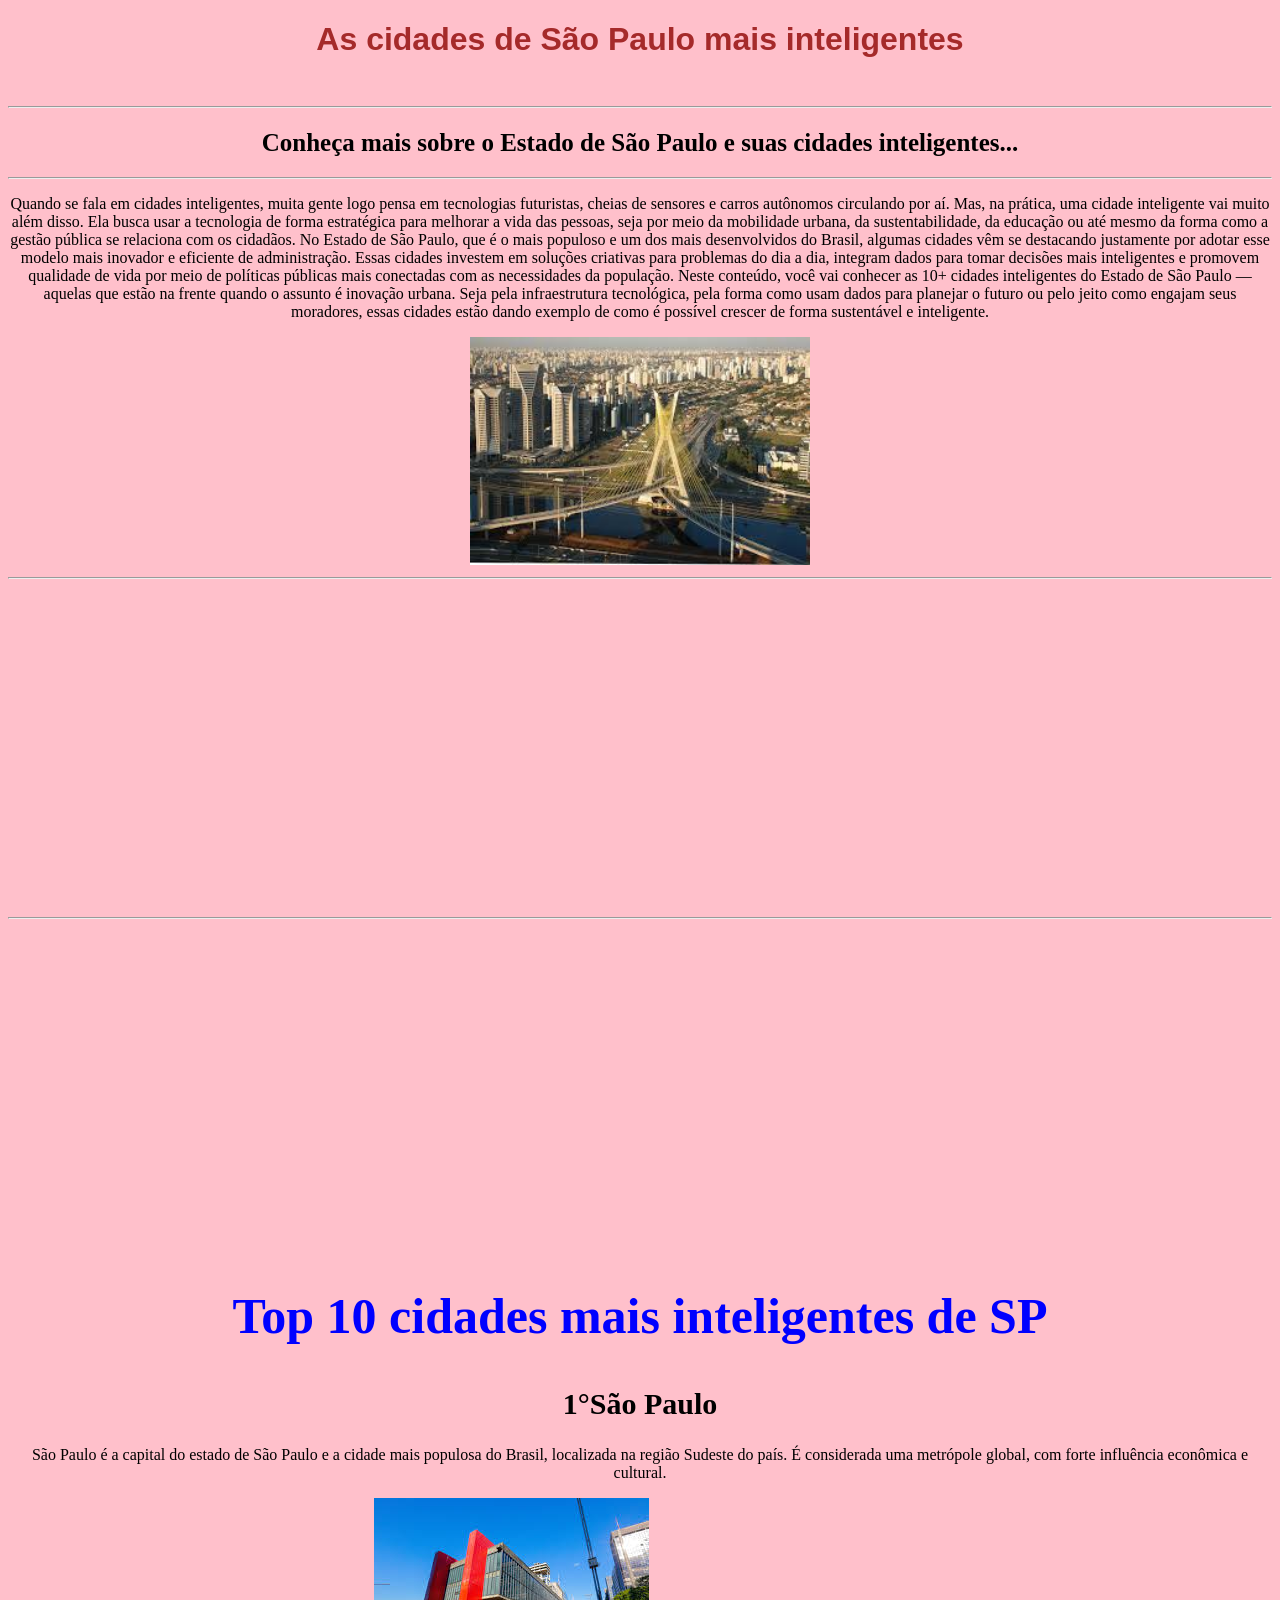
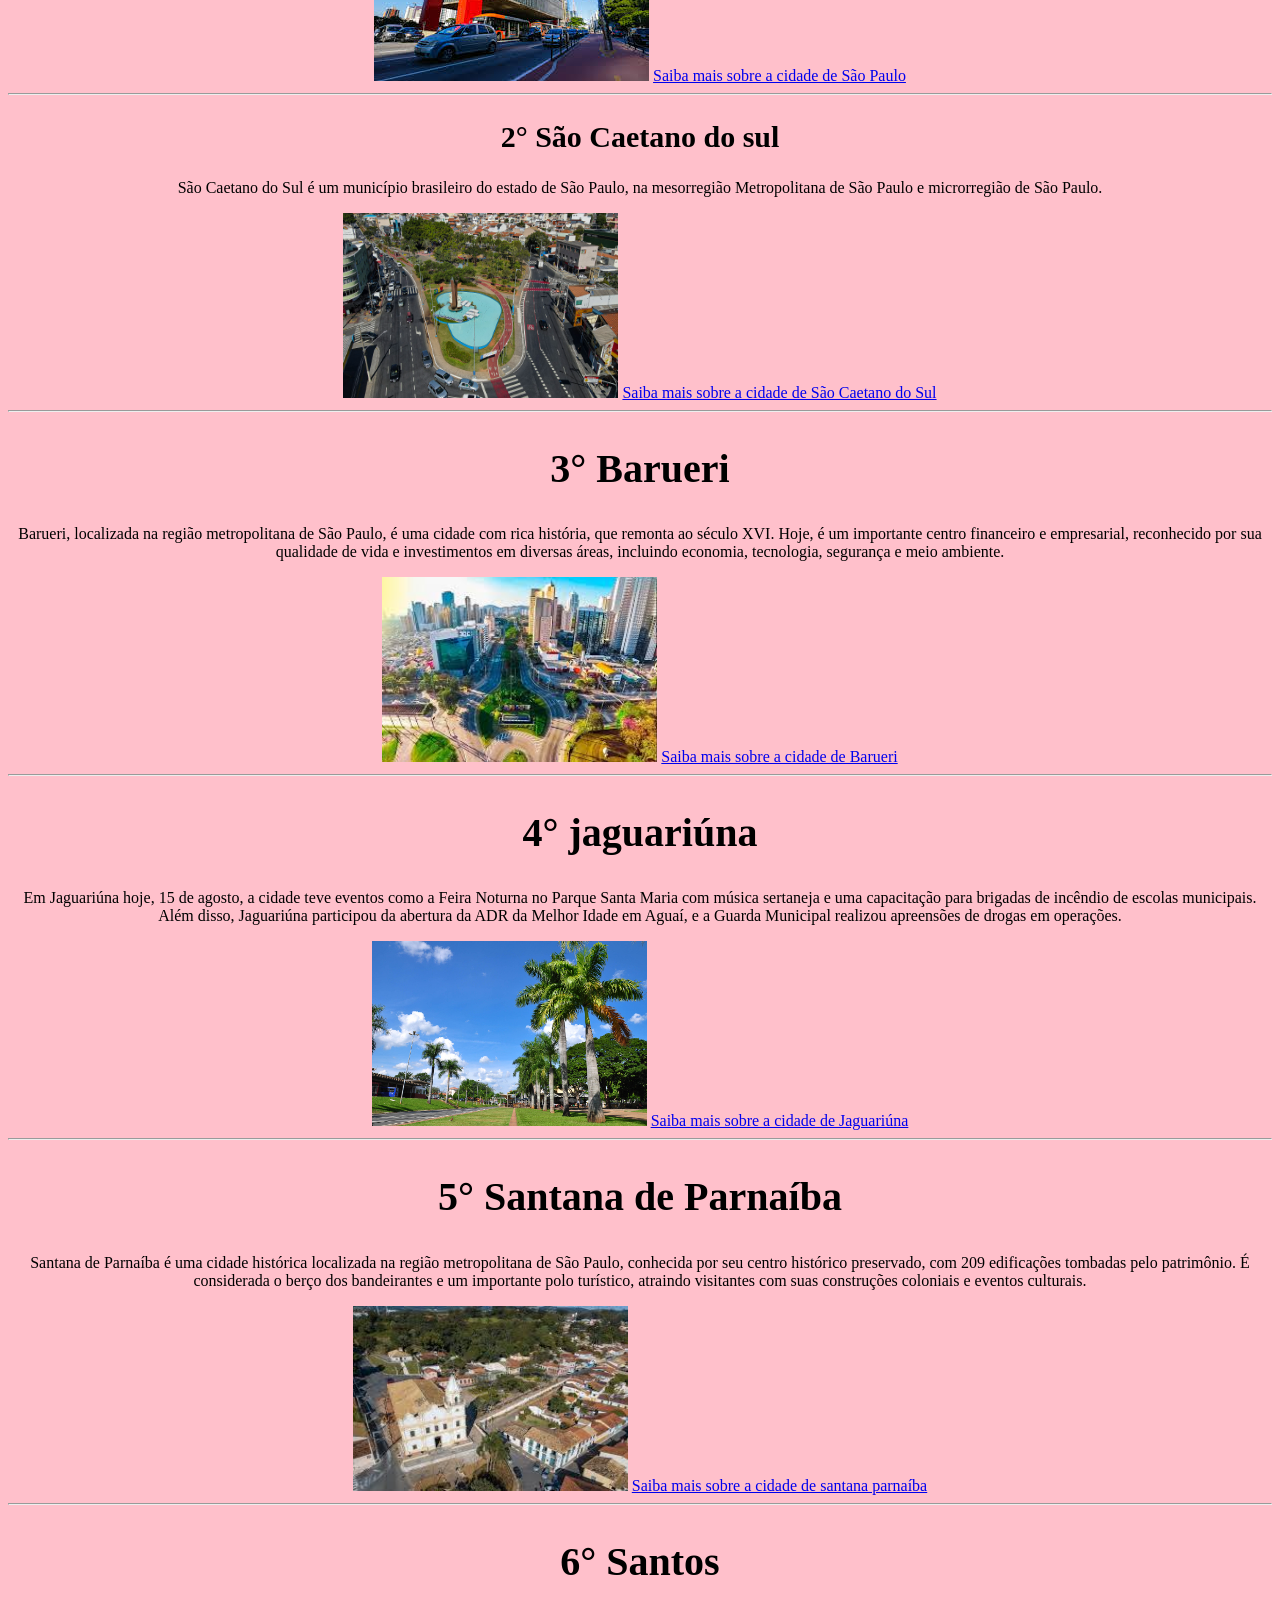
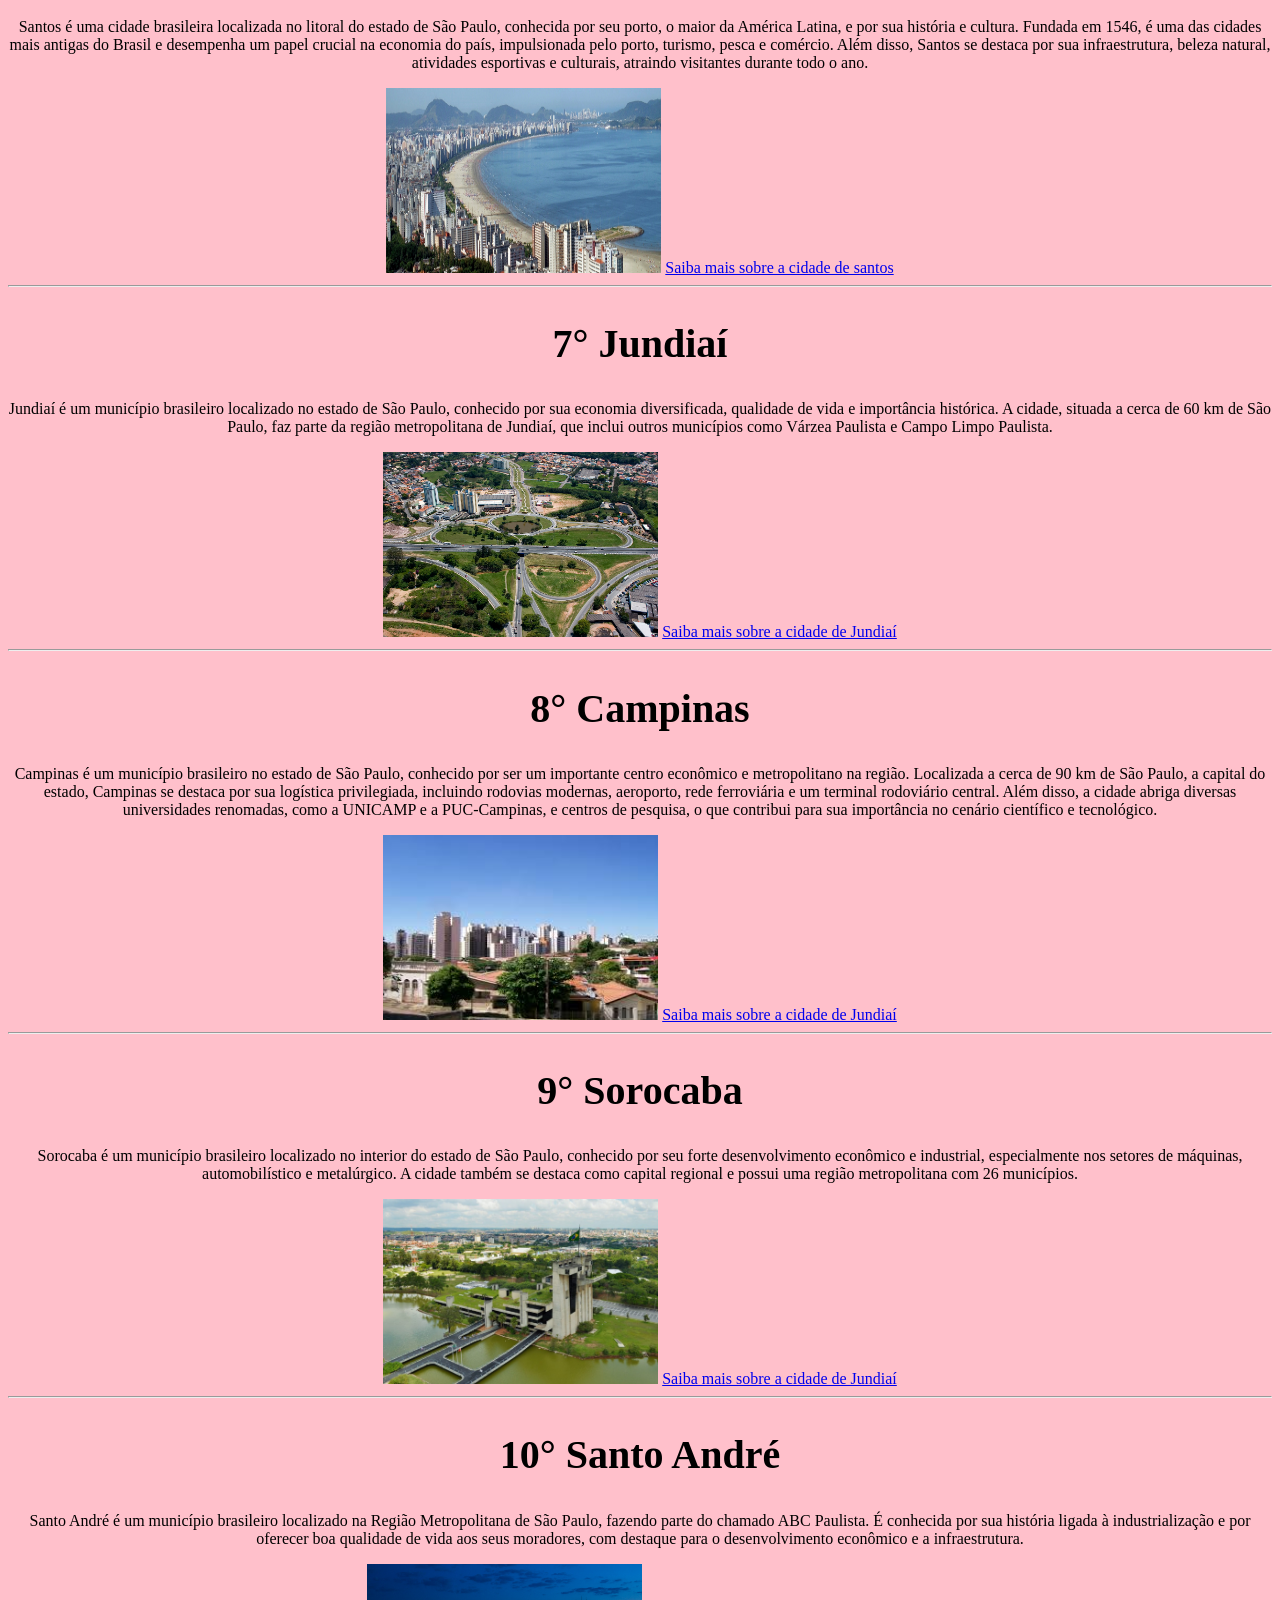
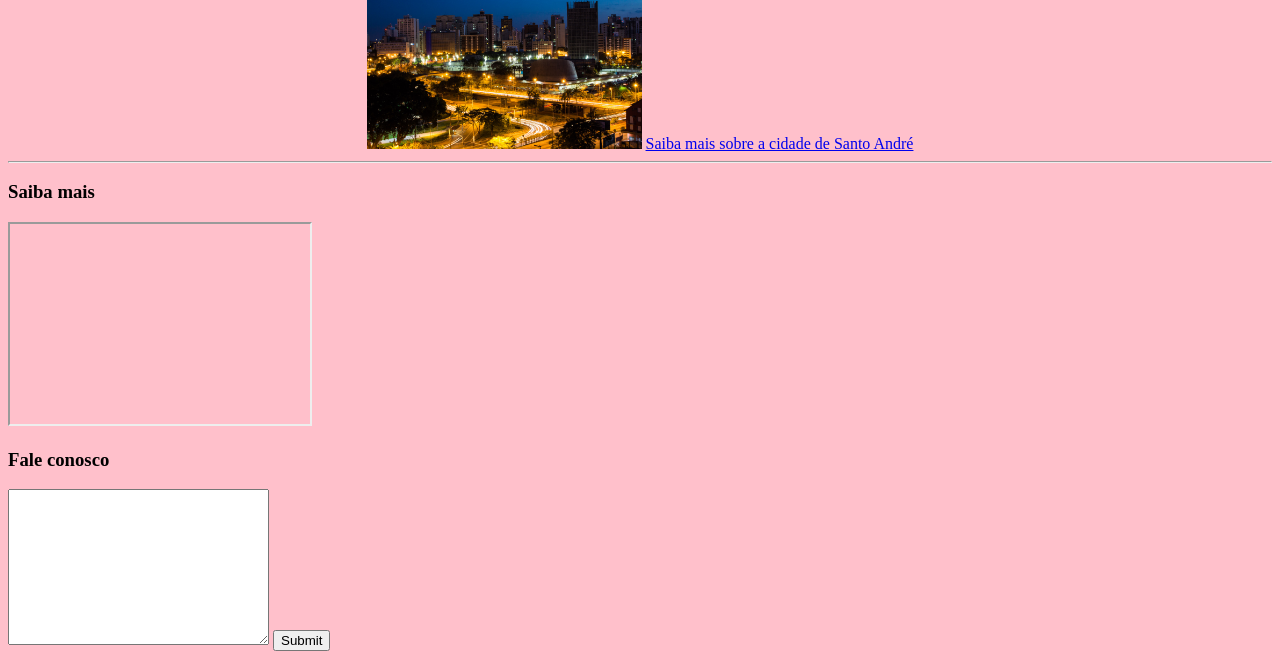
<file: index.html>
<!-- primeira página do site  -->
<!DOCTYPE html>

<html lang="pt-BR">
<head>
    <meta name="description" content="Top cidades inteligentes de SP">
    <meta name="viewport" content="width=device-width, initial-scale=1.0">
    <meta name="keywords" content="São Paulo,cidades,inteligentes">
    <meta http-equiv="X-UA-Compatible" content="IE=7">
    <meta http-equiv="X-UA-Compatible" content="ie=edge">
    <link rel="stylesheet" href="css/style.css">

    <title>As cidades de São Paulo mais inteligentes</title>
    <link rel="shortcut icon" href="img/iconcidade.png" type="image/x-icon">
</head>


<body>
    <div class="img_center">
    <h1 style="color: brown;font-family: Verdana, Geneva, Tahoma, sans-serif;font-size: 50 px;">As cidades de São Paulo mais inteligentes</h1>
    <br>
    <hr>
    <h2 style="color:black;font-family: 'Times New Roman', Times, serif;font-size: 25px;
    ">Conheça mais sobre o Estado de São Paulo e suas cidades inteligentes... </h2>
    <hr>
    <p> Quando se fala em cidades inteligentes, muita gente logo pensa em tecnologias futuristas, cheias de sensores e carros autônomos circulando por aí. Mas, na prática, uma cidade inteligente vai muito além disso. Ela busca usar a tecnologia de forma estratégica para melhorar a vida das pessoas, seja por meio da mobilidade urbana, da sustentabilidade, da educação ou até mesmo da forma como a gestão pública se relaciona com os cidadãos.
    No Estado de São Paulo, que é o mais populoso e um dos mais desenvolvidos do Brasil, algumas cidades vêm se destacando justamente por adotar esse modelo mais inovador e eficiente de administração. Essas cidades investem em soluções criativas para problemas do dia a dia, integram dados para tomar decisões mais inteligentes e promovem qualidade de vida por meio de políticas públicas mais conectadas com as necessidades da população.
   Neste conteúdo, você vai conhecer as 10+ cidades inteligentes do Estado de São Paulo — aquelas que estão na frente quando o assunto é inovação urbana. Seja pela infraestrutura tecnológica, pela forma como usam dados para planejar o futuro ou pelo jeito como engajam seus moradores, essas cidades estão dando exemplo de como é possível crescer de forma sustentável e inteligente.</p>

   <img src="img/saopaulo.jpg" alt="Imagem da cidade de são Paulo" width="340 px">
   <hr>
   <br>
   <iframe src="https://www.google.com/maps/embed?pb=!1m18!1m12!1m3!1d14628.243500775874!2d-46.67256101406883!3d-23.566257041116945!2m3!1f0!2f0!3f0!3m2!1i1024!2i768!4f13.1!3m3!1m2!1s0x94ce59ceb1eb771f%3A0xe904f6a669744da1!2sMuseu%20de%20Arte%20de%20S%C3%A3o%20Paulo%20Assis%20Chateaubriand!5e0!3m2!1spt-BR!2sbr!4v1755656422555!5m2!1spt-BR!2sbr" width="400" height="300" style="border:0;" allowfullscreen="" loading="lazy" referrerpolicy="no-referrer-when-downgrade"></iframe>
   <hr>
   <iframe width="560" height="315" src="https://www.youtube.com/embed/JoFYTACOsf4?si=Hw_DeIKZE0AbCvNh" title="YouTube video player" frameborder="0" allow="accelerometer; autoplay; clipboard-write; encrypted-media; gyroscope; picture-in-picture; web-share" referrerpolicy="strict-origin-when-cross-origin" allowfullscreen></iframe>
   <br>

   <h2 style="color: blue;font-family: Cambria, Cochin, Georgia, Times, 'Times New Roman', serif;font-size: 50px;">Top 10 cidades mais inteligentes de SP</h2>
  
    <h2 style="color: black;font-family: 'Times New Roman', Times, serif;font-size: 30px;">1°São Paulo</h2>
   <p>
    São Paulo é a capital do estado de São Paulo e a cidade mais populosa do Brasil, 
    localizada na região Sudeste do país. É considerada uma metrópole global, com forte influência econômica e cultural. 
   </p>
   <a href="saopaulo.html"></a><img src="img/masp.jpg" alt="Imagem da paulista, local na cidade de São Paulo">
   <a href="saopaulo.html"> Saiba mais sobre a cidade de São Paulo</a>

   <hr>

   <h2 style="color: black;font-family: 'Times New Roman', Times, serif;font-size: 30px;">2° São Caetano do sul</h2>
   <p>
    São Caetano do Sul é um município brasileiro do estado de São Paulo, na mesorregião Metropolitana de São Paulo e microrregião de São Paulo. 
   </p>
   <a href="saocaetano.html"></a><img src="img/saocaetano.jpg" width="275 px" height="185px" alt="Centro da cidade de São Caetano">
   <a href="saocaetano.html">Saiba mais sobre a cidade de São Caetano do Sul</a>

   <hr>

   <h2 style="color: black;font-size: 40px;font-family: 'Times New Roman', Times, serif;">3° Barueri</h2>
   <p>
    Barueri, localizada na região metropolitana de São Paulo, é uma cidade com rica história, que remonta ao século XVI. Hoje, é um importante centro financeiro e empresarial, reconhecido por sua qualidade de vida e investimentos em diversas áreas, incluindo economia, tecnologia, segurança e meio ambiente. 
   </p>
   <a href="barueri.html"></a><img src="img/barueri.jpg" width="275 px" height="185px" alt="Centro da cidade de Barueri">
   <a href="barueri.html">Saiba mais sobre a cidade de Barueri</a>

   <hr>

    <h2 style="color: black;font-size: 40px;font-family: 'Times New Roman', Times, serif;">4° jaguariúna</h2>
   <p>
    Em Jaguariúna hoje, 15 de agosto, a cidade teve eventos como a Feira Noturna no Parque Santa Maria com música sertaneja e uma capacitação para brigadas de incêndio de escolas municipais. Além disso, Jaguariúna participou da abertura da ADR da Melhor Idade em Aguaí, e a Guarda Municipal realizou apreensões de drogas em operações. 
   </p>
   <a href="jaraguina.html"></a><img src="img/jaraguina.jpg" width="275 px" height="185px" alt="Centro da cidade de Jaguariúna">
   <a href="jaraguina.html">Saiba mais sobre a cidade de Jaguariúna</a>

   <hr>

    <h2 style="color: black;font-size: 40px;font-family: 'Times New Roman', Times, serif;">5° Santana de Parnaíba</h2>
   <p>
    Santana de Parnaíba é uma cidade histórica localizada na região metropolitana de São Paulo, conhecida por seu centro histórico preservado, com 209 edificações tombadas pelo patrimônio. É considerada o berço dos bandeirantes e um importante polo turístico, atraindo visitantes com suas construções coloniais e eventos culturais. 
   </p>
   <a href="santanaparnaiba.html"></a><img src="img/santanaparnaiba.jpg" width="275 px" height="185px" alt="Centro da cidade de Santana de Parnaíba">
   <a href="santanaparnaiba.html">Saiba mais sobre a cidade de santana parnaíba</a>
   
   <hr>
    <h2 style="color: black;font-size: 40px;font-family: 'Times New Roman', Times, serif;">6° Santos </h2>
   <p>
   Santos é uma cidade brasileira localizada no litoral do estado de São Paulo, conhecida por seu porto, o maior da América Latina, e por sua história e cultura. Fundada em 1546, é uma das cidades mais antigas do Brasil e desempenha um papel crucial na economia do país, impulsionada pelo porto, turismo, pesca e comércio. Além disso, Santos se destaca por sua infraestrutura, beleza natural, atividades esportivas e culturais, atraindo visitantes durante todo o ano. 
   </p>
   <a href="santos.html"></a><img src="img/Panoramica_Santos.jpg" width="275 px" height="185px" alt="Centro da cidade de Santos">
   <a href="santos.html">Saiba mais sobre a cidade de santos</a>
   
   <hr>
    <h2 style="color: black;font-size: 40px;font-family: 'Times New Roman', Times, serif;">7° Jundiaí </h2>
   <p>
   Jundiaí é um município brasileiro localizado no estado de São Paulo, conhecido por sua economia diversificada, qualidade de vida e importância histórica. A cidade, situada a cerca de 60 km de São Paulo, faz parte da região metropolitana de Jundiaí, que inclui outros municípios como Várzea Paulista e Campo Limpo Paulista. 
   </p>
   <a href="jundiai"></a><img src="img/judiai.jpg" width="275 px" height="185px" alt="Centro da cidade de jundiai">
   <a href="jundiai.html">Saiba mais sobre a cidade de Jundiaí</a>
   
   <hr>
    <h2 style="color: black;font-size: 40px;font-family: 'Times New Roman', Times, serif;">8° Campinas </h2>
   <p>
    Campinas é um município brasileiro no estado de São Paulo, conhecido por ser um importante centro econômico e metropolitano na região. Localizada a cerca de 90 km de São Paulo, a capital do estado, Campinas se destaca por sua logística privilegiada, incluindo rodovias modernas, aeroporto, rede ferroviária e um terminal rodoviário central. Além disso, a cidade abriga diversas universidades renomadas, como a UNICAMP e a PUC-Campinas, e centros de pesquisa, o que contribui para sua importância no cenário científico e tecnológico. 
   </p>
   <a href="campinas.html"></a><img src="img/campinas.jpg" width="275 px" height="185px" alt="Centro da cidade de Campinas">
   <a href="campinas.html">Saiba mais sobre a cidade de Jundiaí</a>
   
   
   <hr>
    <h2 style="color: black;font-size: 40px;font-family: 'Times New Roman', Times, serif;">9° Sorocaba </h2>
   <p>
    Sorocaba é um município brasileiro localizado no interior do estado de São Paulo, conhecido por seu forte desenvolvimento econômico e industrial, especialmente nos setores de máquinas, automobilístico e metalúrgico. A cidade também se destaca como capital regional e possui uma região metropolitana com 26 municípios.  
   </p>
   <a href="sorocaba.html"></a><img src="img/Prefeituradesorocaba.jpg" width="275 px" height="185px" alt="Centro da cidade de Sorocaba">
   <a href="sorocaba.html">Saiba mais sobre a cidade de Jundiaí</a>
    
 
   <hr>
    <h2 style="color: black;font-size: 40px;font-family: 'Times New Roman', Times, serif;">10° Santo André </h2>
   <p>
    Santo André é um município brasileiro localizado na Região Metropolitana de São Paulo, fazendo parte do chamado ABC Paulista. É conhecida por sua história ligada à industrialização e por oferecer boa qualidade de vida aos seus moradores, com destaque para o desenvolvimento econômico e a infraestrutura. 
   </p>
   <a href="santoandre.html"></a><img src="img/santoandre.jpg" width="275 px" height="185px" alt="Centro da cidade de Santo André">
   <a href="Santo André.html">Saiba mais sobre a cidade de Santo André</a>
</div>
  
   
   <hr>
   <h3 text-alight:left>Saiba mais</h3>

   <iframe width="300px" height="200px"
   src="https://www.youtube.com/embed/LGLDH7CM7oU?si=gQSsk2ef5TaljQ0P"> 
   </iframe>
   <br>
   <h3>Fale conosco</h3>
   <textarea name="fale conosco" rows="10" cols="30">
   </textarea>
   <input type="submit"
   





















</body>
</html>
</file>
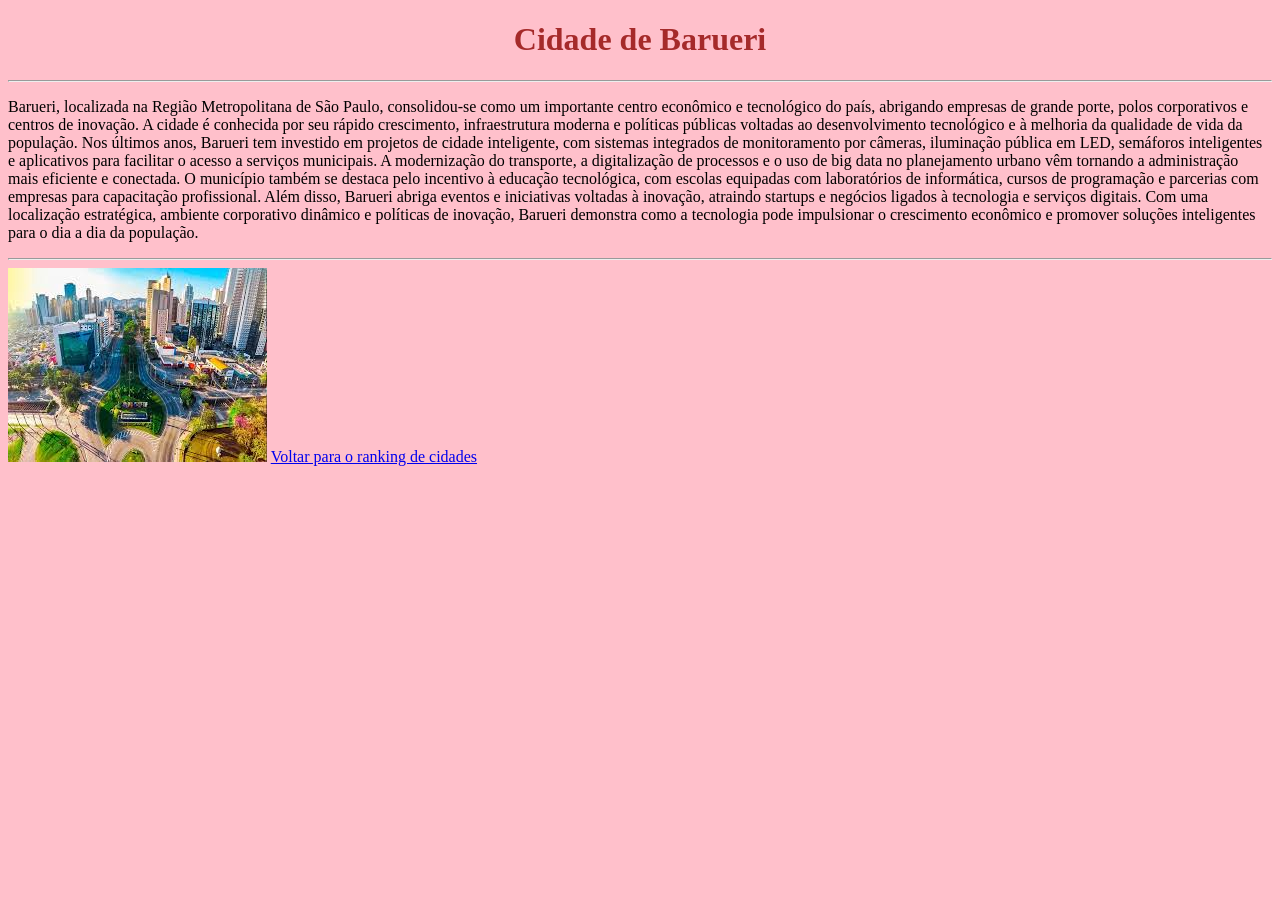
<file: barueri.html>
<!DOCTYPE html>
<html lang="pt-BR">
    <head>
    <meta name="description" content="Top cidades inteligentes de SP">
    <meta name="viewport" content="width=device-width, initial-scale=1.0">
    <meta name="keywords" content="São Paulo,cidades,inteligentes">
    <meta http-equiv="X-UA-Compatible" content="ie=edge">
    <meta http-equiv="X-UA-Compatible" content="IE=7">
    <title> Sobre Barueri</title>
    <link rel="stylesheet" href="css/style.css">

    </head>
    <body>
        <h1 style="color: brown;font-family: Cambria, Cochin, Georgia, Times, 'Times New Roman', serif;font-size: 40 px;">Cidade de Barueri</h1>
        <hr>
        <p>
            Barueri, localizada na Região Metropolitana de São Paulo, consolidou-se como um importante centro econômico e tecnológico do país, abrigando empresas de grande porte, polos corporativos e centros de inovação. A cidade é conhecida por seu rápido crescimento, infraestrutura moderna e políticas públicas voltadas ao desenvolvimento tecnológico e à melhoria da qualidade de vida da população.
            Nos últimos anos, Barueri tem investido em projetos de cidade inteligente, com sistemas integrados de monitoramento por câmeras, iluminação pública em LED, semáforos inteligentes e aplicativos para facilitar o acesso a serviços municipais. A modernização do transporte, a digitalização de processos e o uso de big data no planejamento urbano vêm tornando a administração mais eficiente e conectada.
            O município também se destaca pelo incentivo à educação tecnológica, com escolas equipadas com laboratórios de informática, cursos de programação e parcerias com empresas para capacitação profissional. Além disso, Barueri abriga eventos e iniciativas voltadas à inovação, atraindo startups e negócios ligados à tecnologia e serviços digitais.
            Com uma localização estratégica, ambiente corporativo dinâmico e políticas de inovação, Barueri demonstra como a tecnologia pode impulsionar o crescimento econômico e promover soluções inteligentes para o dia a dia da população.
        </p>
       
        
        <hr>
        <img src="img/barueri.jpg" alt="Imagem na cidade de Barueri">
        <a href="index.html">Voltar para o ranking de cidades</a>
            

        </table>

    </body>

</html>
</file>
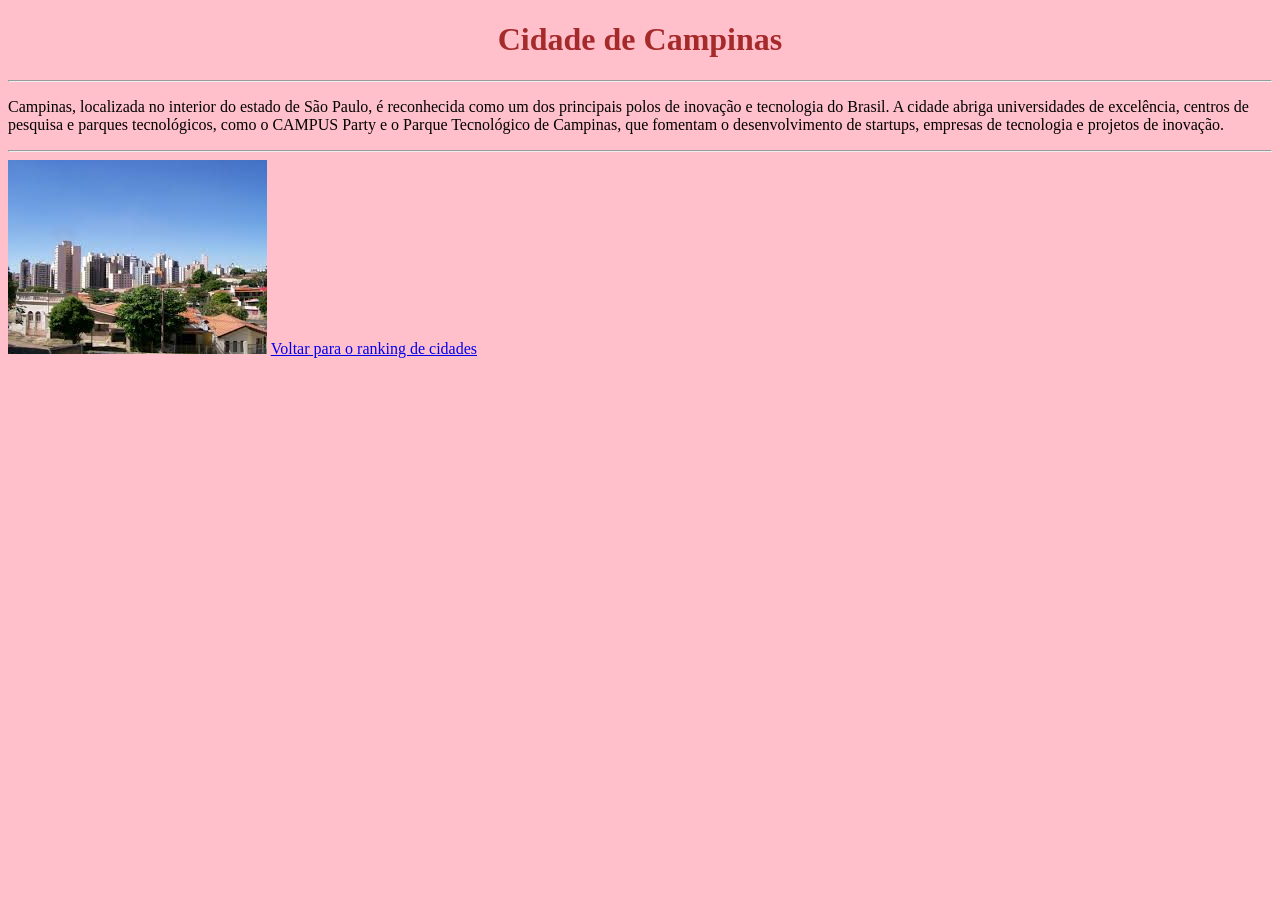
<file: campinas.html>
<!DOCTYPE html>
<html lang="pt-BR">
    <head>
    <meta name="description" content="Top cidades inteligentes de SP">
    <meta name="viewport" content="width=device-width, initial-scale=1.0">
    <meta name="keywords" content="São Paulo,cidades,inteligentes">
    <meta http-equiv="X-UA-Compatible" content="ie=edge">
    <meta http-equiv="X-UA-Compatible" content="IE=7">
    <title> Sobre campinas</title>
    <link rel="stylesheet" href="css/style.css">
    </head>
    <body>
        <h1 style="color: brown;font-family: Cambria, Cochin, Georgia, Times, 'Times New Roman', serif;font-size: 40 px;">Cidade de Campinas</h1>
        <hr>
        <p>
            Campinas, localizada no interior do estado de São Paulo, é reconhecida como um dos principais polos de inovação e tecnologia do Brasil. A cidade abriga universidades de excelência, centros de pesquisa e parques tecnológicos, como o CAMPUS Party e o Parque Tecnológico de Campinas, que fomentam o desenvolvimento de startups, empresas de tecnologia e projetos de inovação.
        </p>
           
       
        
        <hr>
        <img src="img/campinas.jpg" alt="Imagem na cidade de Campinas">
        <a href="index.html">Voltar para o ranking de cidades</a>

    </body>

</html>
</file>
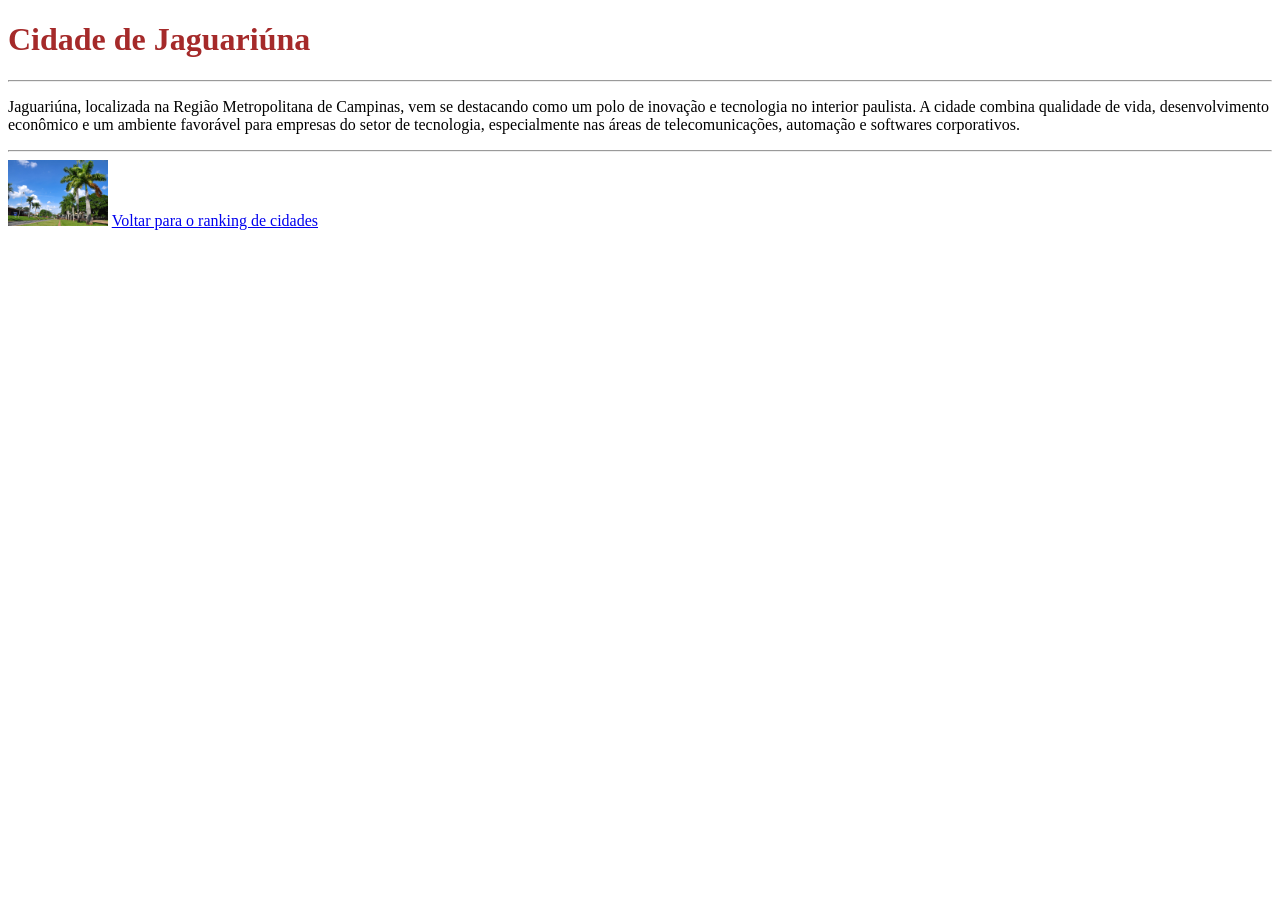
<file: jaraguina.html>
<!DOCTYPE html>
<html lang="pt-BR">
    <head>
    <meta name="description" content="Top cidades inteligentes de SP">
    <meta name="viewport" content="width=device-width, initial-scale=1.0">
    <meta name="keywords" content="São Paulo,cidades,inteligentes">
    <meta http-equiv="X-UA-Compatible" content="ie=edge">
    <meta http-equiv="X-UA-Compatible" content="IE=7">
    <title> Sobre Jaguariúna</title>
    </head>
    <body>
        <h1 style="color: brown;font-family: Cambria, Cochin, Georgia, Times, 'Times New Roman', serif;font-size: 40 px;">Cidade de Jaguariúna</h1>
        <hr>
        <p>
            Jaguariúna, localizada na Região Metropolitana de Campinas, vem se destacando como um polo de inovação e tecnologia no interior paulista. A cidade combina qualidade de vida, desenvolvimento econômico e um ambiente favorável para empresas do setor de tecnologia, especialmente nas áreas de telecomunicações, automação e softwares corporativos.
        </p>
       
        
        <hr>
        <img src="img/jaraguina.jpg " width="100px" alt="Imagem na cidade de Jaguariúna">
        <a href="index.html">Voltar para o ranking de cidades</a>

    </body>

</html>
</file>
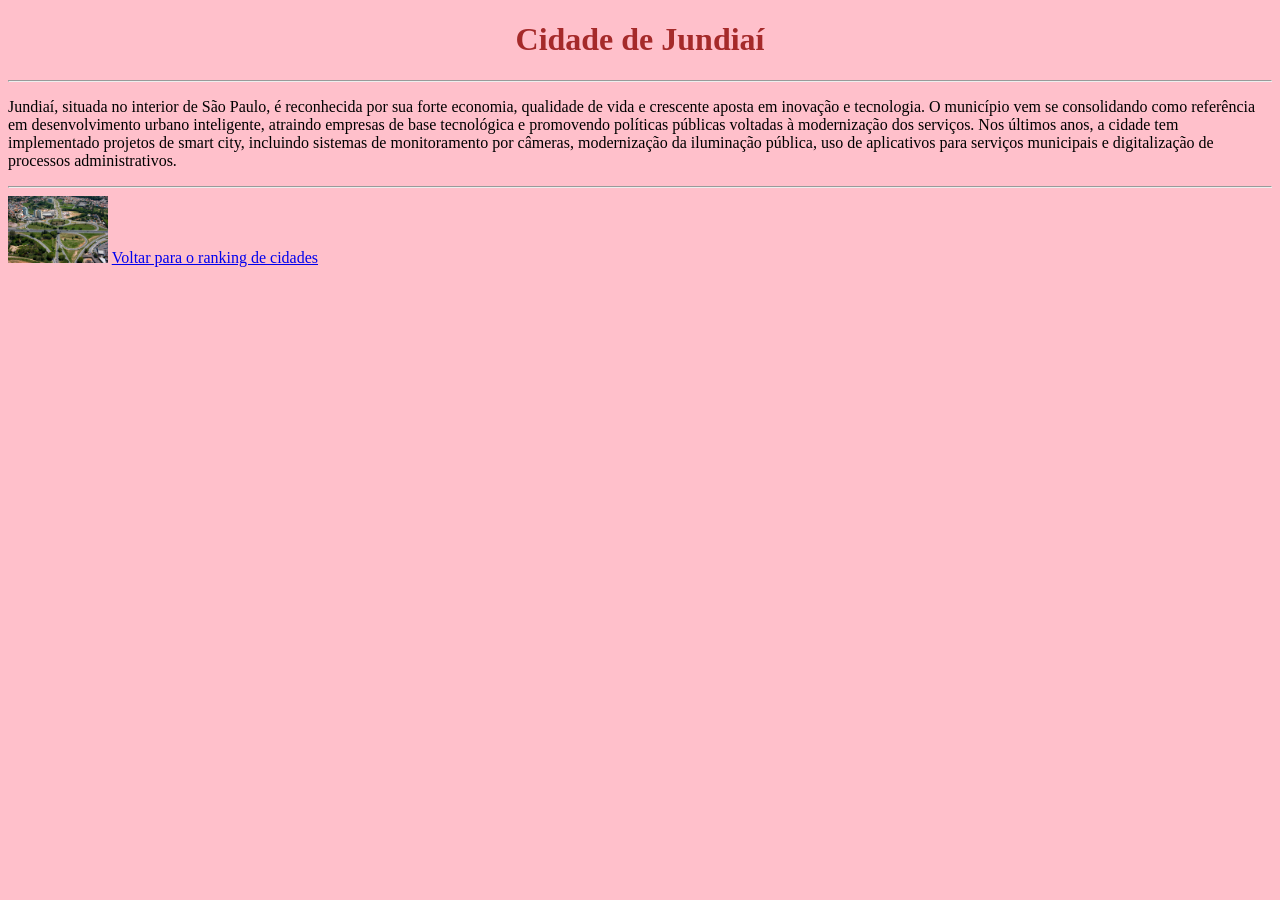
<file: jundiai.html>
<!DOCTYPE html>
<html lang="pt-BR">
    <head>
    <meta name="description" content="Top cidades inteligentes de SP">
    <meta name="viewport" content="width=device-width, initial-scale=1.0">
    <meta name="keywords" content="São Paulo,cidades,inteligentes">
    <meta http-equiv="X-UA-Compatible" content="ie=edge">
    <meta http-equiv="X-UA-Compatible" content="IE=7">
    <link rel="stylesheet" href="css/style.css">
    <title> Sobre Jundiaí</title>
    </head>
    <body>
        <h1 style="color: brown;font-family: Cambria, Cochin, Georgia, Times, 'Times New Roman', serif;font-size: 40 px;">Cidade de Jundiaí</h1>
        <hr>
        <p>
            Jundiaí, situada no interior de São Paulo, é reconhecida por sua forte economia, qualidade de vida e crescente aposta em inovação e tecnologia. O município vem se consolidando como referência em desenvolvimento urbano inteligente, atraindo empresas de base tecnológica e promovendo políticas públicas voltadas à modernização dos serviços. Nos últimos anos, a cidade tem implementado projetos de smart city, incluindo sistemas de monitoramento por câmeras, modernização da iluminação pública, uso de aplicativos para serviços municipais e digitalização de processos administrativos.
        </p>
       
        
        <hr>
        <img src="img/judiai.jpg " width="100px" alt="Imagem na cidade de Jundiaí">
        <a href="index.html">Voltar para o ranking de cidades</a>

    </body>

</html>
</file>
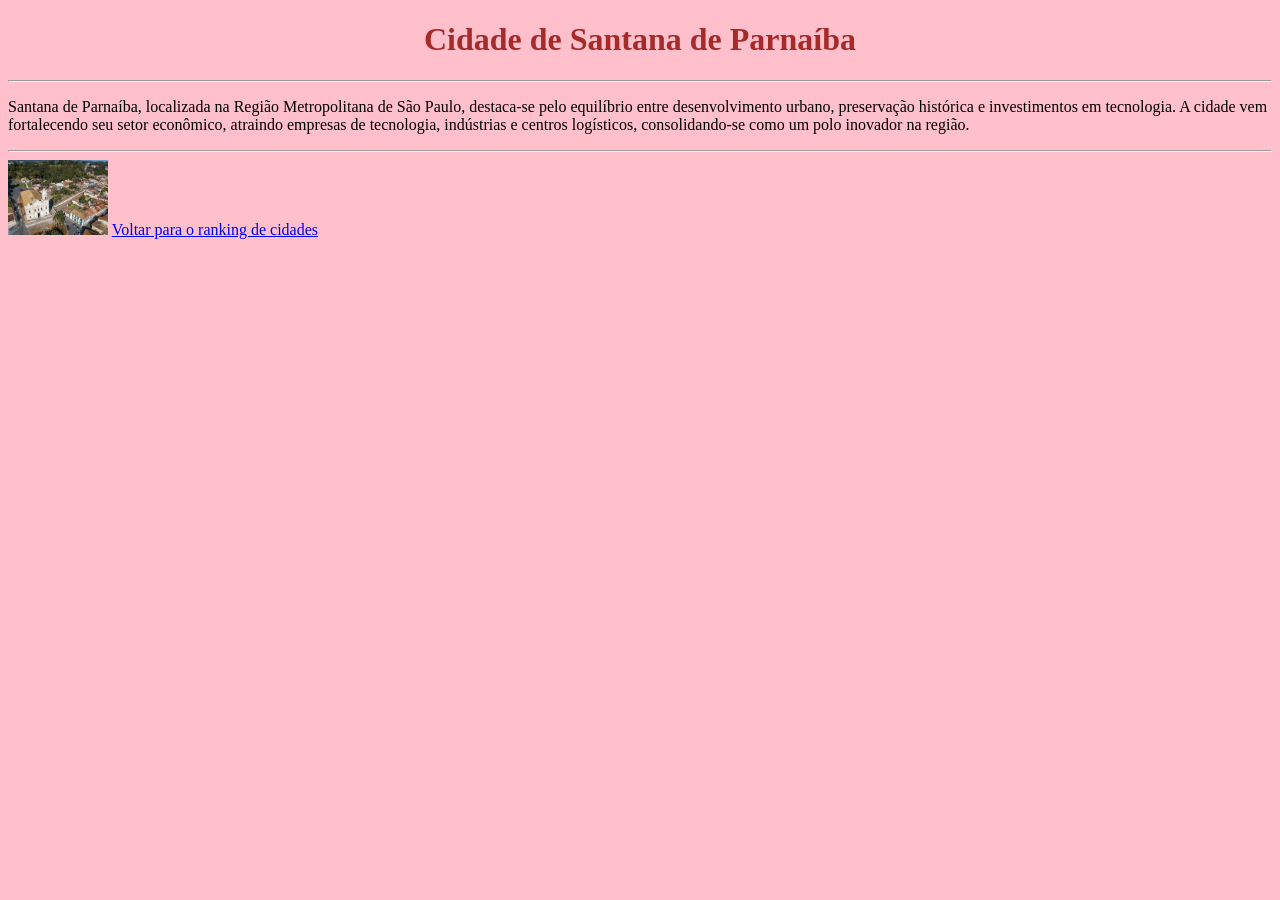
<file: santanaparnaiba.html>
<!DOCTYPE html>
<html>
    <head>
        <meta name="description" content="Top cidades inteligentes de SP">
        <meta name="viewport" content="width=device-width, initial-scale=1.0">
        <meta name="keywords" content="São Paulo,cidades,inteligentes">
        <meta http-equiv="X-UA-Compatible" content="ie=edge">
        <meta http-equiv="X-UA-Compatible" content="IE=7">
        <link rel="stylesheet" href="css/style.css">
        <title> Sobre santana de Parnaíba</title>
    </head>
     <body>
        <h1 style="color: brown;font-family: Cambria, Cochin, Georgia, Times, 'Times New Roman', serif;font-size: 40 px;">Cidade de Santana de Parnaíba</h1>
        <hr>
        <p>
            Santana de Parnaíba, localizada na Região Metropolitana de São Paulo, destaca-se pelo equilíbrio entre desenvolvimento urbano, preservação histórica e investimentos em tecnologia. A cidade vem fortalecendo seu setor econômico, atraindo empresas de tecnologia, indústrias e centros logísticos, consolidando-se como um polo inovador na região.
        </p>
       
        
        <hr>
        <img src="img/santanaparnaiba.jpg " width="100px" alt="Imagem na cidade de santana parnaiba">
        <a href="index.html">Voltar para o ranking de cidades</a>

    </body>

</html>
</file>
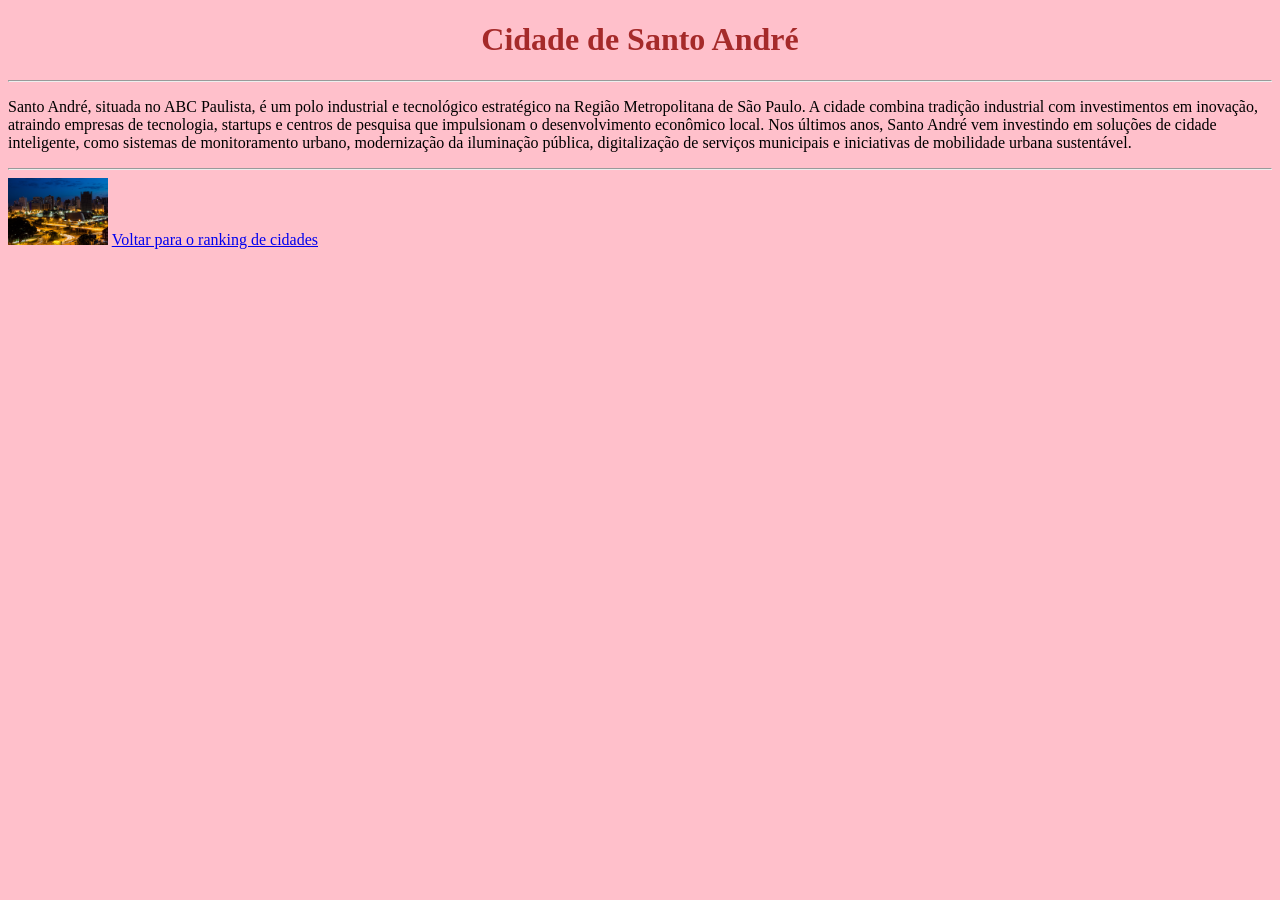
<file: santoandre.html>
<!DOCTYPE html>
<html>
    <head>
        <meta name="description" content="Top cidades inteligentes de SP">
        <meta name="viewport" content="width=device-width, initial-scale=1.0">
        <meta name="keywords" content="São Paulo,cidades,inteligentes">
        <meta http-equiv="X-UA-Compatible" content="ie=edge">
        <meta http-equiv="X-UA-Compatible" content="IE=7">
        <title> Sobre Santo André</title>
        <link rel="stylesheet" href="css/style.css">
    </head>
     <body>
        <h1 style="color: brown;font-family: Cambria, Cochin, Georgia, Times, 'Times New Roman', serif;font-size: 40 px;">Cidade de Santo André</h1>
        <hr>
        <p>
            Santo André, situada no ABC Paulista, é um polo industrial e tecnológico estratégico na Região Metropolitana de São Paulo. A cidade combina tradição industrial com investimentos em inovação, atraindo empresas de tecnologia, startups e centros de pesquisa que impulsionam o desenvolvimento econômico local.
            Nos últimos anos, Santo André vem investindo em soluções de cidade inteligente, como sistemas de monitoramento urbano, modernização da iluminação pública, digitalização de serviços municipais e iniciativas de mobilidade urbana sustentável.
        </p>
       
        
        <hr>
        <img src="img/santoandre.jpg " width="100px" alt="Imagem na cidade de Santo André">
        <a href="index.html">Voltar para o ranking de cidades</a>

    </body>

</html>
</file>
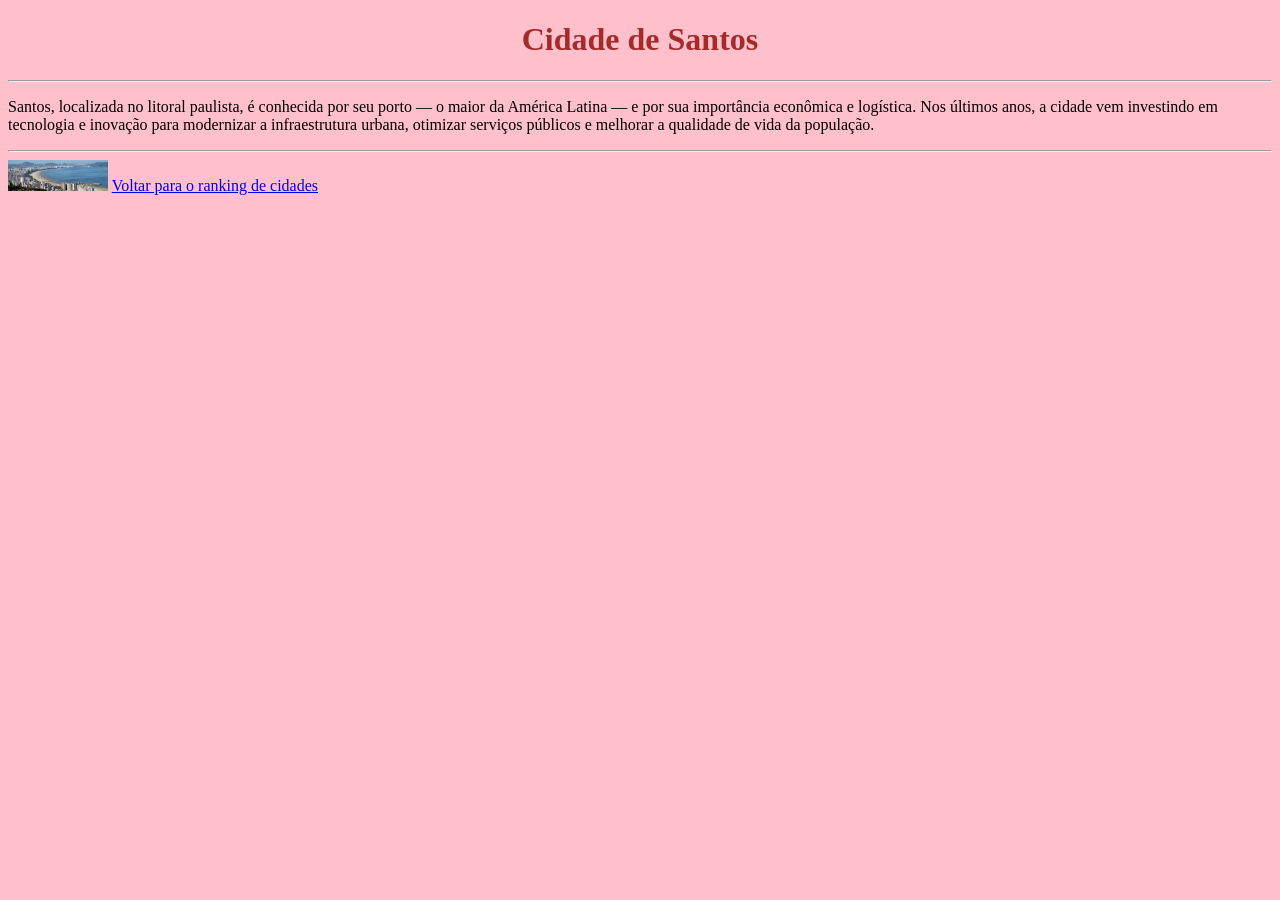
<file: santos.html>
<!DOCTYPE html>
<html>
    <head>
        <meta name="description" content="Top cidades inteligentes de SP">
        <meta name="viewport" content="width=device-width, initial-scale=1.0">
        <meta name="keywords" content="São Paulo,cidades,inteligentes">
        <meta http-equiv="X-UA-Compatible" content="ie=edge">
        <meta http-equiv="X-UA-Compatible" content="IE=7">
        <title> Sobre Santos</title>
        <link rel="stylesheet" href="css/style.css">
    </head>
     <body>
        <h1 style="color: brown;font-family: Cambria, Cochin, Georgia, Times, 'Times New Roman', serif;font-size: 40 px;">Cidade de Santos</h1>
        <hr>
        <p>
            Santos, localizada no litoral paulista, é conhecida por seu porto — o maior da América Latina — e por sua importância econômica e logística. Nos últimos anos, a cidade vem investindo em tecnologia e inovação para modernizar a infraestrutura urbana, otimizar serviços públicos e melhorar a qualidade de vida da população.
            
        </p>
       
        
        <hr>
        <img src="img/Panoramica_Santos.jpg " width="100px" alt="Imagem na cidade de Santos">
        <a href="index.html">Voltar para o ranking de cidades</a>

    </body>

</html>
</file>
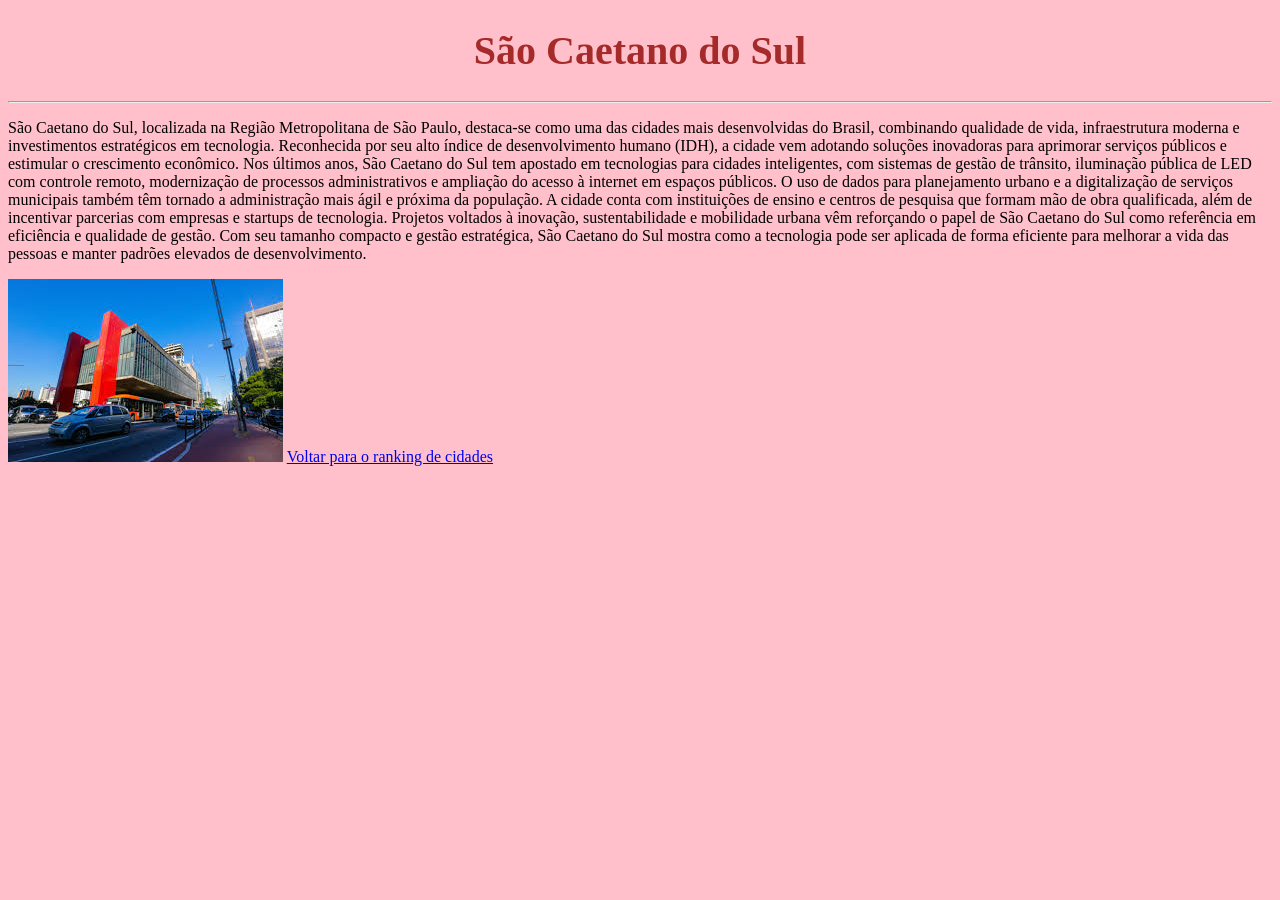
<file: saocaetano.html>
<!DOCTYPE html>
<html>
    <head>
        <meta http-equiv="X-UA-Compatible" content="IE=7">
        <meta name="description" content="sao caetano do sul,inteligente,cidade">
        <meta http-equiv="X-UA-Compatible" content="ie=edge">
        <meta name="keywords" content="saocaetano,inteligente,cidade">
        <meta name="viewport" content="width=device-width, initial-scale=1.0">
        <title>sobre São Caetano do Sul</title>
        <link rel="stylesheet" href="css/style.css">
    </head>
    <body>
    <h1 style="color: brown;font-family:Cambria, Cochin, Georgia, Times, 'Times New Roman', serif;font-size: 40px;">São Caetano do Sul</h1>
     <hr>
     <p>São Caetano do Sul, localizada na Região Metropolitana de São Paulo, destaca-se como uma das cidades mais desenvolvidas do Brasil, combinando qualidade de vida, infraestrutura moderna e investimentos estratégicos em tecnologia. Reconhecida por seu alto índice de desenvolvimento humano (IDH), a cidade vem adotando soluções inovadoras para aprimorar serviços públicos e estimular o crescimento econômico.
        Nos últimos anos, São Caetano do Sul tem apostado em tecnologias para cidades inteligentes, com sistemas de gestão de trânsito, iluminação pública de LED com controle remoto, modernização de processos administrativos e ampliação do acesso à internet em espaços públicos. O uso de dados para planejamento urbano e a digitalização de serviços municipais também têm tornado a administração mais ágil e próxima da população.
        A cidade conta com instituições de ensino e centros de pesquisa que formam mão de obra qualificada, além de incentivar parcerias com empresas e startups de tecnologia. Projetos voltados à inovação, sustentabilidade e mobilidade urbana vêm reforçando o papel de São Caetano do Sul como referência em eficiência e qualidade de gestão.
        Com seu tamanho compacto e gestão estratégica, São Caetano do Sul mostra como a tecnologia pode ser aplicada de forma eficiente para melhorar a vida das pessoas e manter padrões elevados de desenvolvimento.
     </p>

     <img src="img/masp.jpg" alt="Imagem da cidade de São Caetano do Sul">
     <a href="index.html">Voltar para o ranking de cidades</a>

    </body>
</html>
</file>
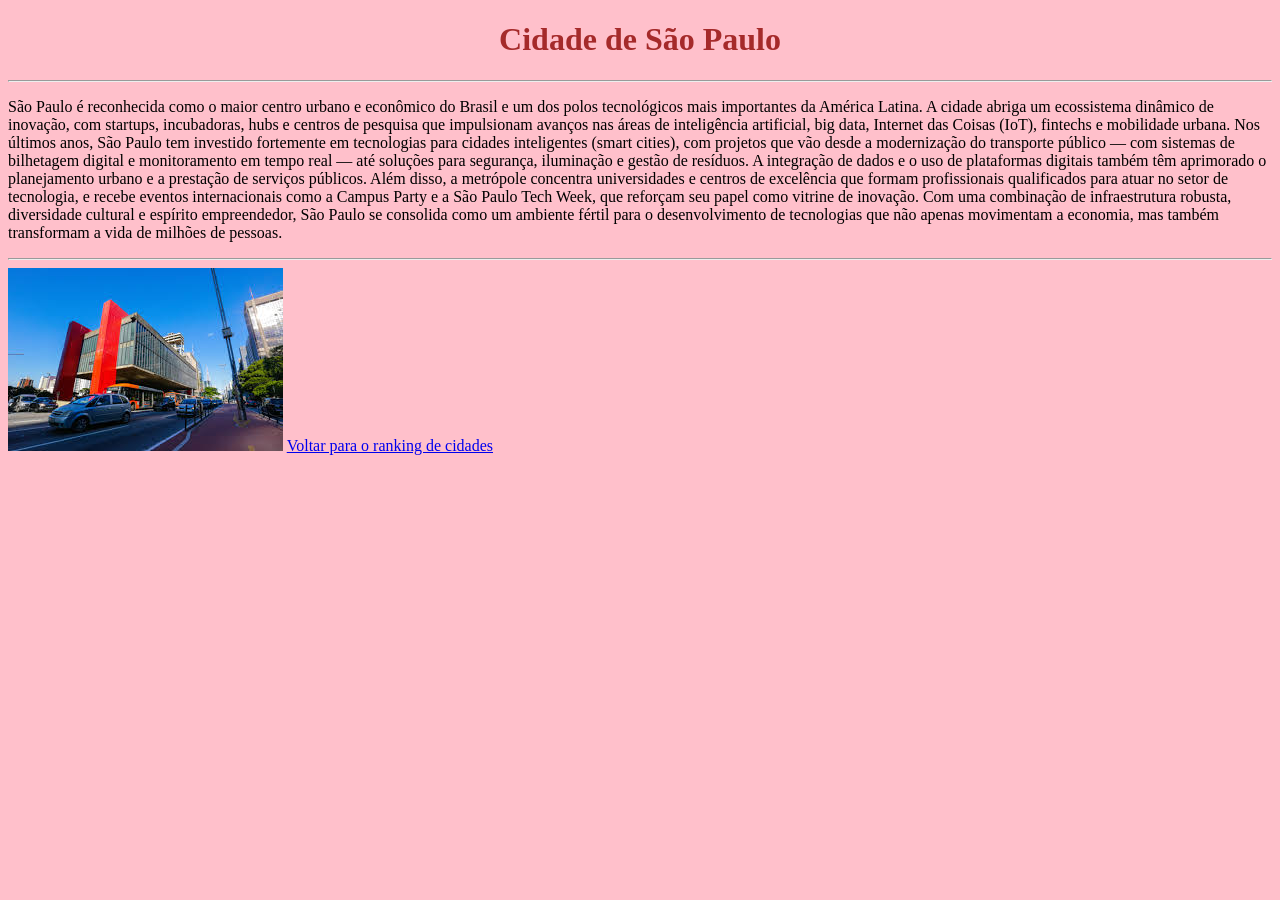
<file: saopaulo.html>
<!-- segunda página -->
<!DOCTYPE html>
<html lang="pt-BR">
    <head>
    <meta name="description" content="Top cidades inteligentes de SP">
    <meta name="viewport" content="width=device-width, initial-scale=1.0">
    <meta name="keywords" content="São Paulo,cidades,inteligentes">
    <meta http-equiv="X-UA-Compatible" content="ie=edge">
    <meta http-equiv="X-UA-Compatible" content="IE=7">
    <link rel="stylesheet" href="css/style.css">
    <title> Sobre São paulo</title>
    </head>
    <body>
        <h1 style="color: brown;font-family: Cambria, Cochin, Georgia, Times, 'Times New Roman', serif;font-size: 40 px;">Cidade de São Paulo</h1>
        <hr>
        <p>
        São Paulo é reconhecida como o maior centro urbano e econômico do Brasil e um dos polos tecnológicos mais importantes da América Latina. A cidade abriga um ecossistema dinâmico de inovação, com startups, incubadoras, hubs e centros de pesquisa que impulsionam avanços 
        nas áreas de inteligência artificial, big data, Internet das Coisas (IoT), fintechs e mobilidade urbana.

        Nos últimos anos, São Paulo tem investido fortemente em tecnologias para cidades inteligentes (smart cities), com projetos que vão desde a modernização do transporte público — com sistemas de bilhetagem digital e monitoramento em tempo real — até soluções para segurança, iluminação e gestão de resíduos. 
        A integração de dados e o uso de plataformas digitais também têm aprimorado o 
        planejamento urbano e a prestação de serviços públicos.
        Além disso, a metrópole concentra universidades e centros de excelência que formam profissionais qualificados para atuar no setor de tecnologia, e recebe eventos internacionais como a Campus Party e a São Paulo Tech Week, que reforçam seu papel como vitrine de inovação.
        Com uma combinação de infraestrutura robusta, diversidade cultural e espírito empreendedor, São Paulo se consolida como um ambiente fértil para o desenvolvimento de tecnologias que não apenas movimentam a economia, mas também transformam a vida de milhões de pessoas.
        </p>
        
        <hr>
        <img src="img/masp.jpg" alt="Imagem do museu masp em São Paulo">
        <a href="index.html">Voltar para o ranking de cidades</a>

    </body>

</html>
</file>
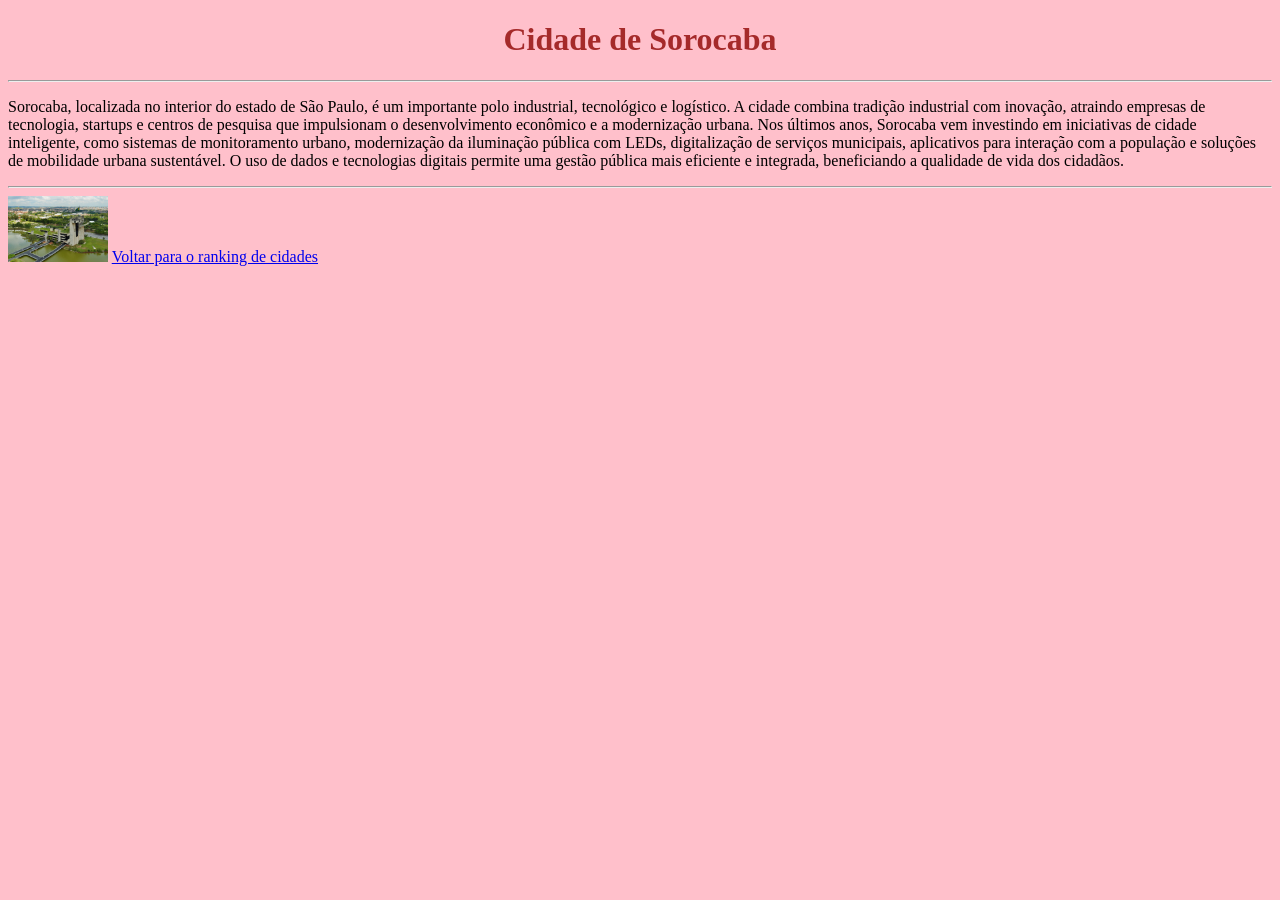
<file: sorocaba.html>
<!DOCTYPE html>
<html>
    <head>
        <meta name="description" content="Top cidades inteligentes de SP">
        <meta name="viewport" content="width=device-width, initial-scale=1.0">
        <meta name="keywords" content="São Paulo,cidades,inteligentes">
        <meta http-equiv="X-UA-Compatible" content="ie=edge">
        <meta http-equiv="X-UA-Compatible" content="IE=7">
        <title> Sobre Sorocaba</title>
        <link rel="stylesheet" href="css/style.css">
    </head>
     <body>
        <h1 style="color: brown;font-family: Cambria, Cochin, Georgia, Times, 'Times New Roman', serif;font-size: 40 px;">Cidade de Sorocaba</h1>
        <hr>
        <p>
            Sorocaba, localizada no interior do estado de São Paulo, é um importante polo industrial, tecnológico e logístico. A cidade combina tradição industrial com inovação, atraindo empresas de tecnologia, startups e centros de pesquisa que impulsionam o desenvolvimento econômico e a modernização urbana. Nos últimos anos, Sorocaba vem investindo em iniciativas de cidade inteligente, como sistemas de monitoramento urbano, modernização da iluminação pública com LEDs, digitalização de serviços municipais, aplicativos para interação com a população e soluções de mobilidade urbana sustentável. O uso de dados e tecnologias digitais permite uma gestão pública mais eficiente e integrada, beneficiando a qualidade de vida dos cidadãos.
        </p>
       
        
        <hr>
        <img src="img/Prefeituradesorocaba.jpg " width="100px" alt="Imagem na cidade de Sorocaba">
        <a href="index.html">Voltar para o ranking de cidades</a>

    </body>

</html>
</file>
<file: css/style.css>
body{
    background-color: pink;
}

table{
    font-family: Cambria, Cochin, Georgia, Times, 'Times New Roman', serif;
    border-collapse:collapse ;
    padding: 300px;
}

td,th{
    border: 3px solid #dddd;
    text-align: left;
    padding: 8px;
}

a, h2,h1,hre,scr,img{
    text-align: center;
    align-items: center;
}
.img_center{
    text-align: center;
}
</file>
